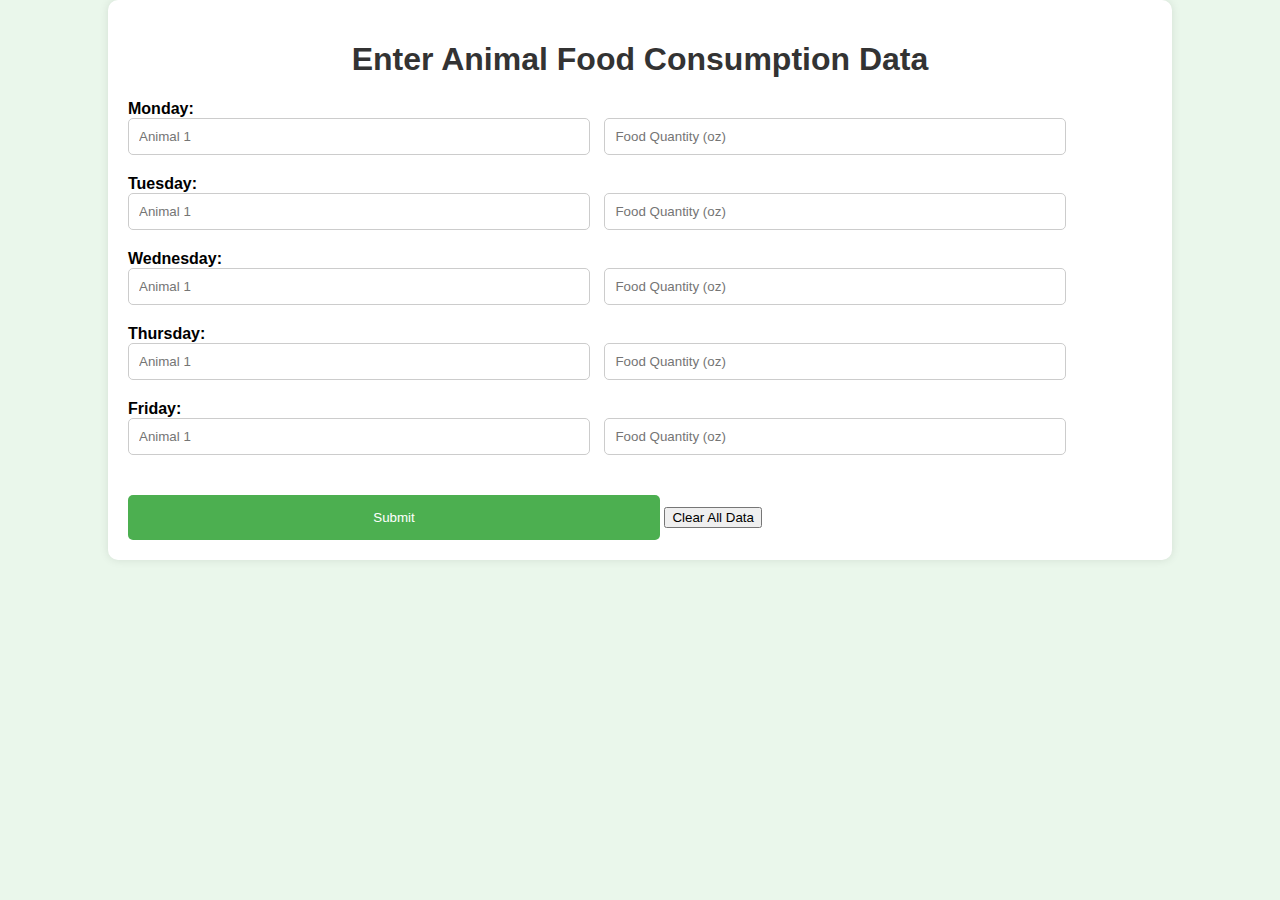
<file: index.html>
<!DOCTYPE html>
<html lang="en">
<head>
    <!-- Meta tags -->
    <meta charset="UTF-8">
    <meta name="viewport" content="width=device-width, initial-scale=1.0">
    <title>Animal Food Consumption</title> <!-- Title of the webpage -->
    <!-- Link to CSS stylesheet -->
   <link rel="stylesheet" type="text/css" href="/styles.css">
</head>
<body>
    <div class="container">
        <h1>Enter Animal Food Consumption Data</h1> <!-- Heading -->
        <form action="/" method="post"> <!-- Form to submit data to the server -->
            <!-- Input fields for each day of the week -->
            <div class="day">
                <label for="monday">Monday:</label><br>
                <input type="text" name="monday_animals[]" placeholder="Animal 1">
                <input type="text" name="monday_food[]" placeholder="Food Quantity (oz)">
            </div>
            <!-- Repeat input fields for other days (Tuesday to Friday) -->
            <!-- Input fields for Tuesday -->
            <div class="day">
                <label for="tuesday">Tuesday:</label><br>
                <input type="text" name="tuesday_animals[]" placeholder="Animal 1">
                <input type="text" name="tuesday_food[]" placeholder="Food Quantity (oz)">
            </div>
            <!-- Input fields for Wednesday -->
            <div class="day">
                <label for="wednesday">Wednesday:</label><br>
                <input type="text" name="wednesday_animals[]" placeholder="Animal 1">
                <input type="text" name="wednesday_food[]" placeholder="Food Quantity (oz)">
            </div>
            <!-- Input fields for Thursday -->
            <div class="day">
                <label for="thursday">Thursday:</label><br>
                <input type="text" name="thursday_animals[]" placeholder="Animal 1">
                <input type="text" name="thursday_food[]" placeholder="Food Quantity (oz)">
            </div>
            <!-- Input fields for Friday -->
            <div class="day">
                <label for="friday">Friday:</label><br>
                <input type="text" name="friday_animals[]" placeholder="Animal 1">
                <input type="text" name="friday_food[]" placeholder="Food Quantity (oz)">
            </div>
            <input type="submit" value="Submit"> <!-- Submit button to submit the form -->
            <button type="button" onclick="clearData()">Clear All Data</button> <!-- Button to clear all CSV data -->
        </form>
    </div>
    <!-- JavaScript function to handle clearing data -->
    <script>
        function clearData() {
            if (confirm('Are you sure you want to clear all data?')) {
                fetch('/clear', { method: 'POST' })
                    .then(response => {
                        if (response.ok) {
                            alert('All data cleared successfully.');
                            location.reload(); // Reload the page after clearing data
                        } else {
                            alert('Failed to clear data.');
                        }
                    })
                    .catch(error => console.error('Error:', error));
            }
        }
    </script>
</body>
</html>
</file>
<file: styles.css>
/* static/styles.css */

body {
    font-family: Arial, sans-serif;
    background-color: #eaf7eb; /* Light green background color */
    margin: 0; /* Remove default body margin */
    padding: 0; /* Remove default body padding */
}

.container {
    width: 80%;
    margin: auto;
    padding: 20px;
    background-color: #fff;
    border-radius: 10px;
    box-shadow: 0 0 10px rgba(0, 0, 0, 0.1);
}

h1 {
    text-align: center;
    color: #333;
}

.day {
    margin-bottom: 20px;
}

label {
    display: inline-block;
    width: 100px;
    font-weight: bold;
}

input[type="text"] {
    width: calc(50% - 50px);
    padding: 10px;
    margin: 0 10px 0 0;
    border: 1px solid #ccc;
    border-radius: 5px;
    box-sizing: border-box;
}

input[type="submit"] {
    width: calc(50% + 20px);
    padding: 15px;
    margin-top: 20px;
    background-color: #4caf50;
    color: #fff;
    border: none;
    border-radius: 5px;
    cursor: pointer;
    transition: background-color 0.3s ease;
}

input[type="submit"]:hover {
    background-color: #45a049;
}
</file>
